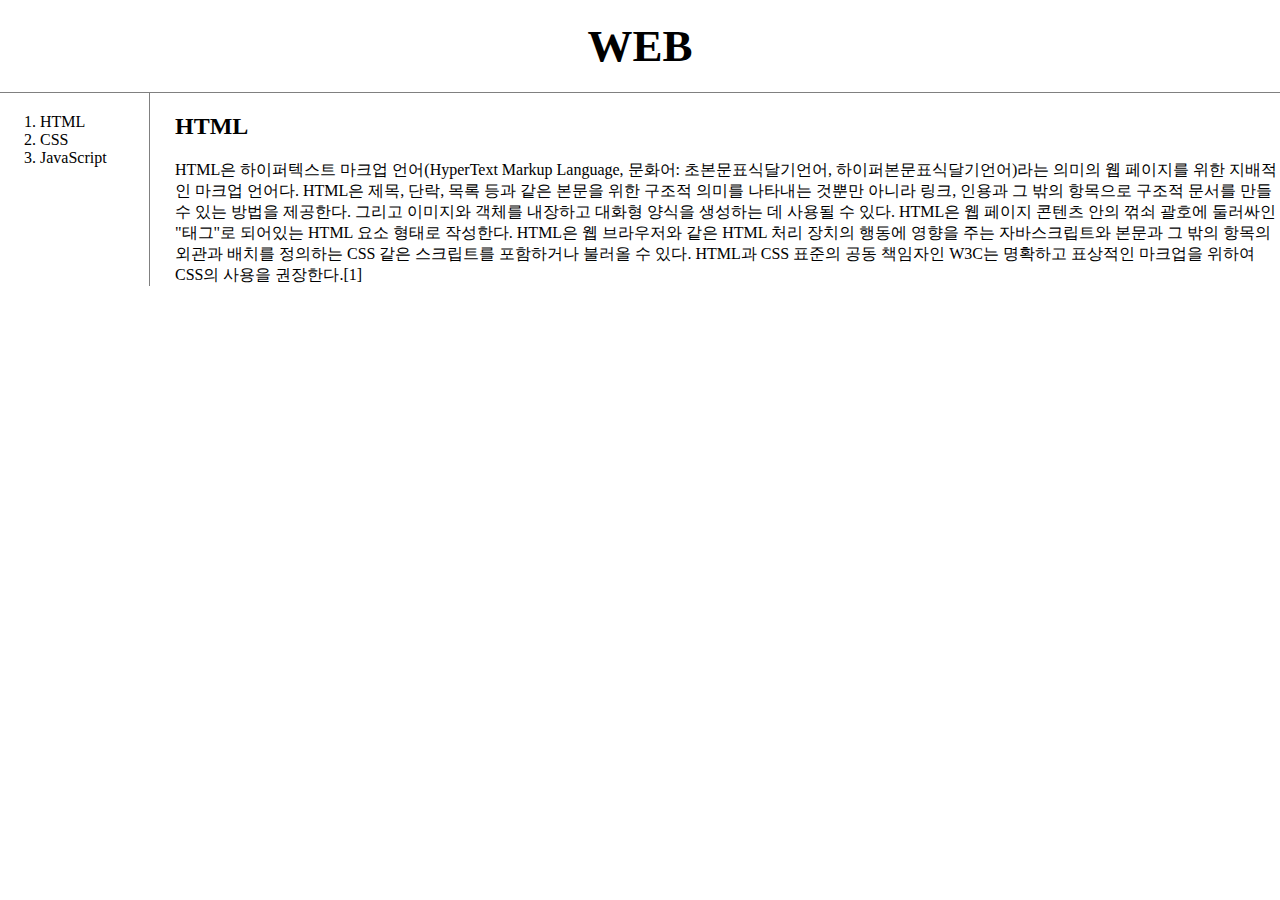
<file: HTML CSS/1.html>
<!doctype html>
<html>
	<head>
		<title>WEB1 - HTML</title>
		<meta charset = "utf-8">
		<link rel = "stylesheet" href = "html.css">
	</head>
	<body>
		<h1><a href = "html.html">WEB</a></h1>
		<div id = "grid">
			<ol>
			<li><a href = "1.html">HTML</a></li>
			<li><a href = "2.html">CSS</a></li>
			<li><a href = "3.html">JavaScript</a></li>
		</ol>
		<div id = "article">
			<h2>HTML</h2>
			HTML은 하이퍼텍스트 마크업 언어(HyperText Markup Language, 문화어: 초본문표식달기언어,
			하이퍼본문표식달기언어)라는 의미의 웹 페이지를 위한 지배적인 마크업 언어다. HTML은 제목, 단락, 목록 등과 같은
			본문을 위한 구조적 의미를 나타내는 것뿐만 아니라 링크, 인용과 그 밖의 항목으로 구조적 문서를 만들 수 있는 방법을 제공한다.
			그리고 이미지와 객체를 내장하고 대화형 양식을 생성하는 데 사용될 수 있다. HTML은 웹 페이지
			콘텐츠 안의 꺾쇠 괄호에 둘러싸인 "태그"로 되어있는 HTML 요소 형태로 작성한다.
			HTML은 웹 브라우저와 같은 HTML 처리 장치의 행동에 영향을 주는 자바스크립트와 본문과 그 밖의 항목의 외관과 배치를
			정의하는 CSS 같은 스크립트를 포함하거나 불러올 수 있다. HTML과 CSS 표준의 공동 책임자인 W3C는
			명확하고 표상적인 마크업을 위하여 CSS의 사용을 권장한다.[1]
			</div>
		</div>
	</body>
</html>
</file>
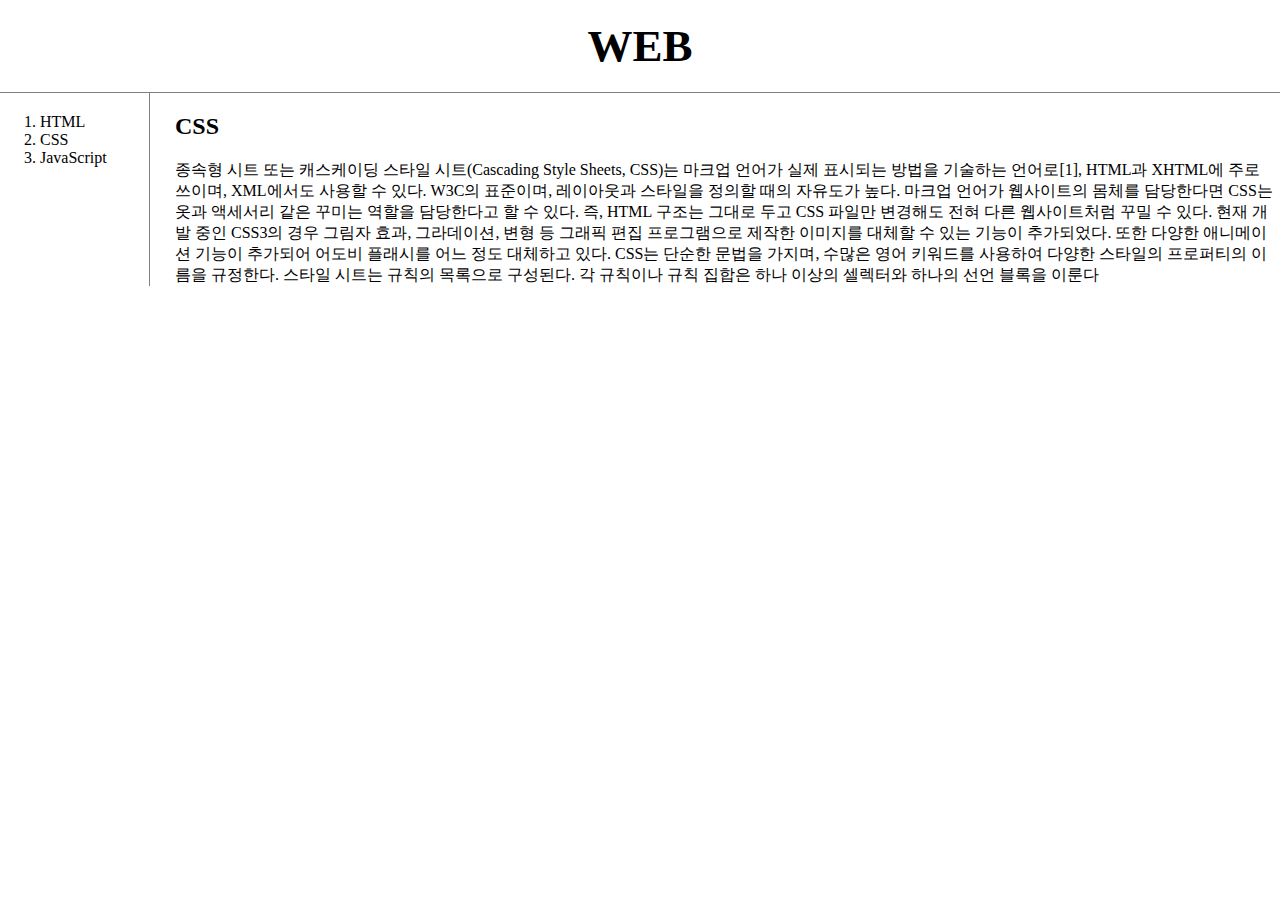
<file: HTML CSS/2.html>
<!doctype html>
<html>
	<head>
		<title>WEB1 - CSS</title>
		<meta charset = "utf-8">
		<link rel = "stylesheet" href = "html.css">
	</head>
	<body>
		<h1><a href = "html.html">WEB</a></h1>
		<div id = "grid">
			<ol>
			<li><a href = "1.html">HTML</a></li>
			<li><a href = "2.html">CSS</a></li>
			<li><a href = "3.html">JavaScript</a></li>
		</ol>
		<div id = "article">
			<h2>CSS</h2>
			종속형 시트 또는 캐스케이딩 스타일 시트(Cascading Style Sheets, CSS)는 마크업 언어가 실제 표시되는 방법을 기술하는 언어로[1], HTML과 XHTML에 주로 쓰이며, XML에서도 사용할 수 있다. W3C의 표준이며, 레이아웃과 스타일을 정의할 때의 자유도가 높다.
			마크업 언어가 웹사이트의 몸체를 담당한다면 CSS는 옷과 액세서리 같은 꾸미는 역할을 담당한다고 할 수 있다. 즉, HTML 구조는 그대로 두고 CSS 파일만 변경해도 전혀 다른 웹사이트처럼 꾸밀 수 있다.
			현재 개발 중인 CSS3의 경우 그림자 효과, 그라데이션, 변형 등 그래픽 편집 프로그램으로 제작한 이미지를 대체할 수 있는 기능이 추가되었다. 또한 다양한 애니메이션 기능이 추가되어 어도비 플래시를 어느 정도 대체하고 있다.
			CSS는 단순한 문법을 가지며, 수많은 영어 키워드를 사용하여 다양한 스타일의 프로퍼티의 이름을 규정한다.
			스타일 시트는 규칙의 목록으로 구성된다. 각 규칙이나 규칙 집합은 하나 이상의 셀렉터와 하나의 선언 블록을 이룬다
			</div>
		</div>
	</body>
</html>
</file>
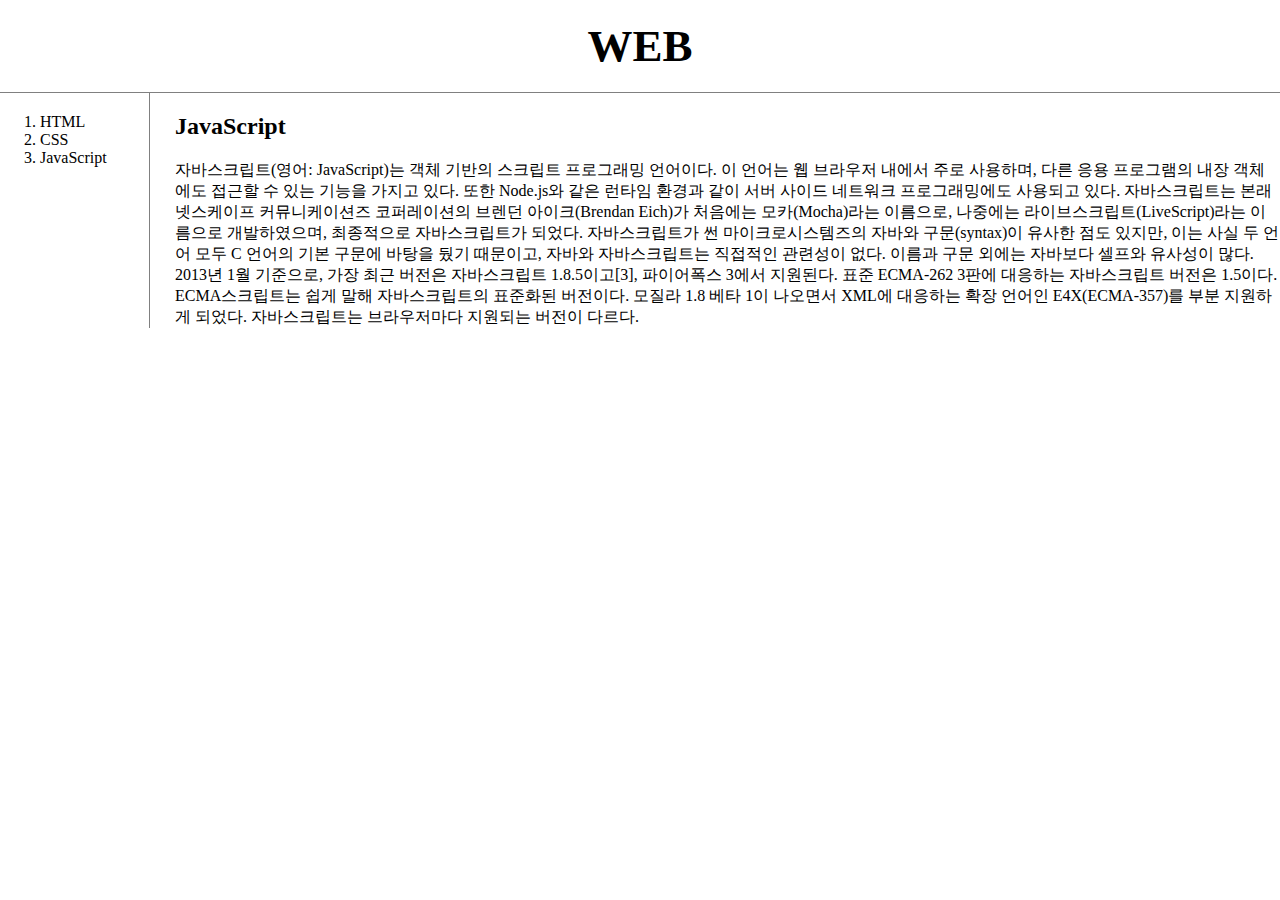
<file: HTML CSS/3.html>
<!doctype html>
<html>
	<head>
		<title>WEB1 - JavaScript</title>
		<meta charset = "utf-8">
		<link rel = "stylesheet" href = "html.css">
	</head>
	<body>
		<h1><a href = "html.html">WEB</a></h1>
		<div id = "grid">
			<ol>
			<li><a href = "1.html">HTML</a></li>
			<li><a href = "2.html">CSS</a></li>
			<li><a href = "3.html">JavaScript</a></li>
			</ol>

			<div id = "article">
			<h2>JavaScript</h2>
			자바스크립트(영어: JavaScript)는 객체 기반의 스크립트 프로그래밍 언어이다. 이 언어는 웹 브라우저 내에서 주로 사용하며, 다른 응용 프로그램의 내장 객체에도 접근할 수 있는 기능을 가지고 있다. 또한 Node.js와 같은 런타임 환경과 같이 서버 사이드 네트워크 프로그래밍에도 사용되고 있다. 자바스크립트는 본래 넷스케이프 커뮤니케이션즈 코퍼레이션의 브렌던 아이크(Brendan Eich)가 처음에는 모카(Mocha)라는 이름으로, 나중에는 라이브스크립트(LiveScript)라는 이름으로 개발하였으며, 최종적으로 자바스크립트가 되었다. 자바스크립트가 썬 마이크로시스템즈의 자바와 구문(syntax)이 유사한 점도 있지만, 이는 사실 두 언어 모두 C 언어의 기본 구문에 바탕을 뒀기 때문이고, 자바와 자바스크립트는 직접적인 관련성이 없다. 이름과 구문 외에는 자바보다 셀프와 유사성이 많다.
			2013년 1월 기준으로, 가장 최근 버전은 자바스크립트 1.8.5이고[3], 파이어폭스 3에서 지원된다. 표준 ECMA-262 3판에 대응하는 자바스크립트 버전은 1.5이다. ECMA스크립트는 쉽게 말해 자바스크립트의 표준화된 버전이다. 모질라 1.8 베타 1이 나오면서 XML에 대응하는 확장 언어인 E4X(ECMA-357)를 부분 지원하게 되었다. 자바스크립트는 브라우저마다 지원되는 버전이 다르다.
			</div>
		</div>
	</body>
</html>
</file>
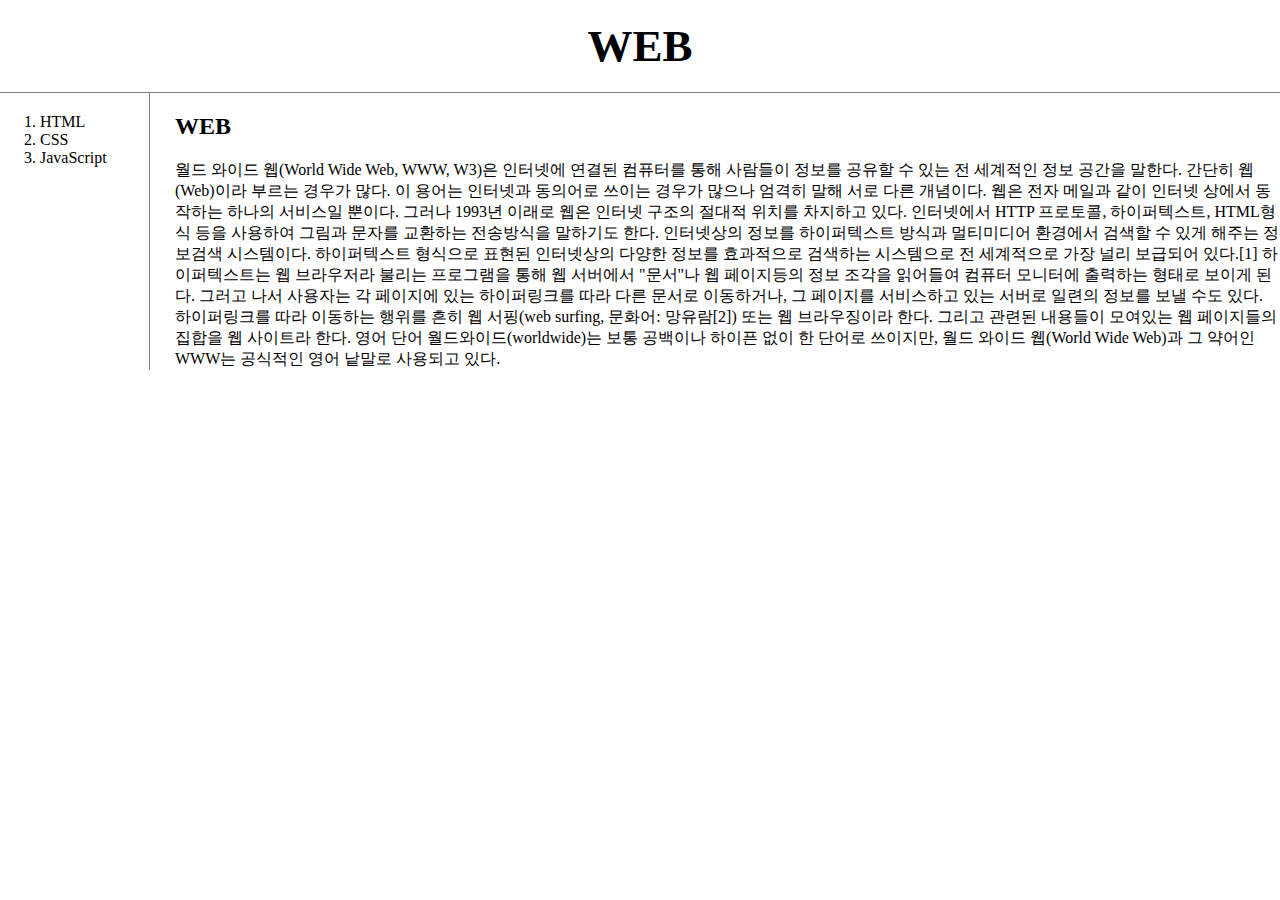
<file: HTML CSS/html.html>
<!doctype html>
<html>
	<head>
		<title>WEB1 - Welcome</title>
		<meta charset = "utf-8">
		<link rel = "stylesheet" href = "html.css">
	</head>
	<body>
		<h1><a href = "html.html">WEB</a></h1>
		<div id = "grid">
		<ol>
			<li><a href = "1.html">HTML</a></li>
			<li><a href = "2.html">CSS</a></li>
			<li><a href = "3.html">JavaScript</a></li>
		</ol>
		<div id = "article">
			<h2>WEB</h2>
		월드 와이드 웹(World Wide Web, WWW, W3)은 인터넷에 연결된 컴퓨터를 통해 사람들이 정보를 공유할 수 있는 전 세계적인 정보 공간을 말한다.
		간단히 웹(Web)이라 부르는 경우가 많다. 이 용어는 인터넷과 동의어로 쓰이는 경우가 많으나 엄격히 말해 서로 다른 개념이다.
		웹은 전자 메일과 같이 인터넷 상에서 동작하는 하나의 서비스일 뿐이다. 그러나 1993년 이래로 웹은 인터넷 구조의 절대적 위치를 차지하고 있다.
		인터넷에서 HTTP 프로토콜, 하이퍼텍스트, HTML형식 등을 사용하여 그림과 문자를 교환하는 전송방식을 말하기도 한다.
		인터넷상의 정보를 하이퍼텍스트 방식과 멀티미디어 환경에서 검색할 수 있게 해주는 정보검색 시스템이다.
		하이퍼텍스트 형식으로 표현된 인터넷상의 다양한 정보를 효과적으로 검색하는 시스템으로 전 세계적으로 가장 널리 보급되어 있다.[1]
		하이퍼텍스트는 웹 브라우저라 불리는 프로그램을 통해 웹 서버에서 "문서"나 웹 페이지등의 정보 조각을 읽어들여 컴퓨터 모니터에 출력하는 형태로 보이게 된다.
		그러고 나서 사용자는 각 페이지에 있는 하이퍼링크를 따라 다른 문서로 이동하거나, 그 페이지를 서비스하고 있는 서버로 일련의 정보를 보낼 수도 있다.
		하이퍼링크를 따라 이동하는 행위를 흔히 웹 서핑(web surfing, 문화어: 망유람[2]) 또는 웹 브라우징이라 한다.
		그리고 관련된 내용들이 모여있는 웹 페이지들의 집합을 웹 사이트라 한다.
		영어 단어 월드와이드(worldwide)는 보통 공백이나 하이픈 없이 한 단어로 쓰이지만, 월드 와이드 웹(World Wide Web)과 그 약어인 WWW는 공식적인 영어 낱말로 사용되고 있다.
		</div>
	</body>
</html>
</file>
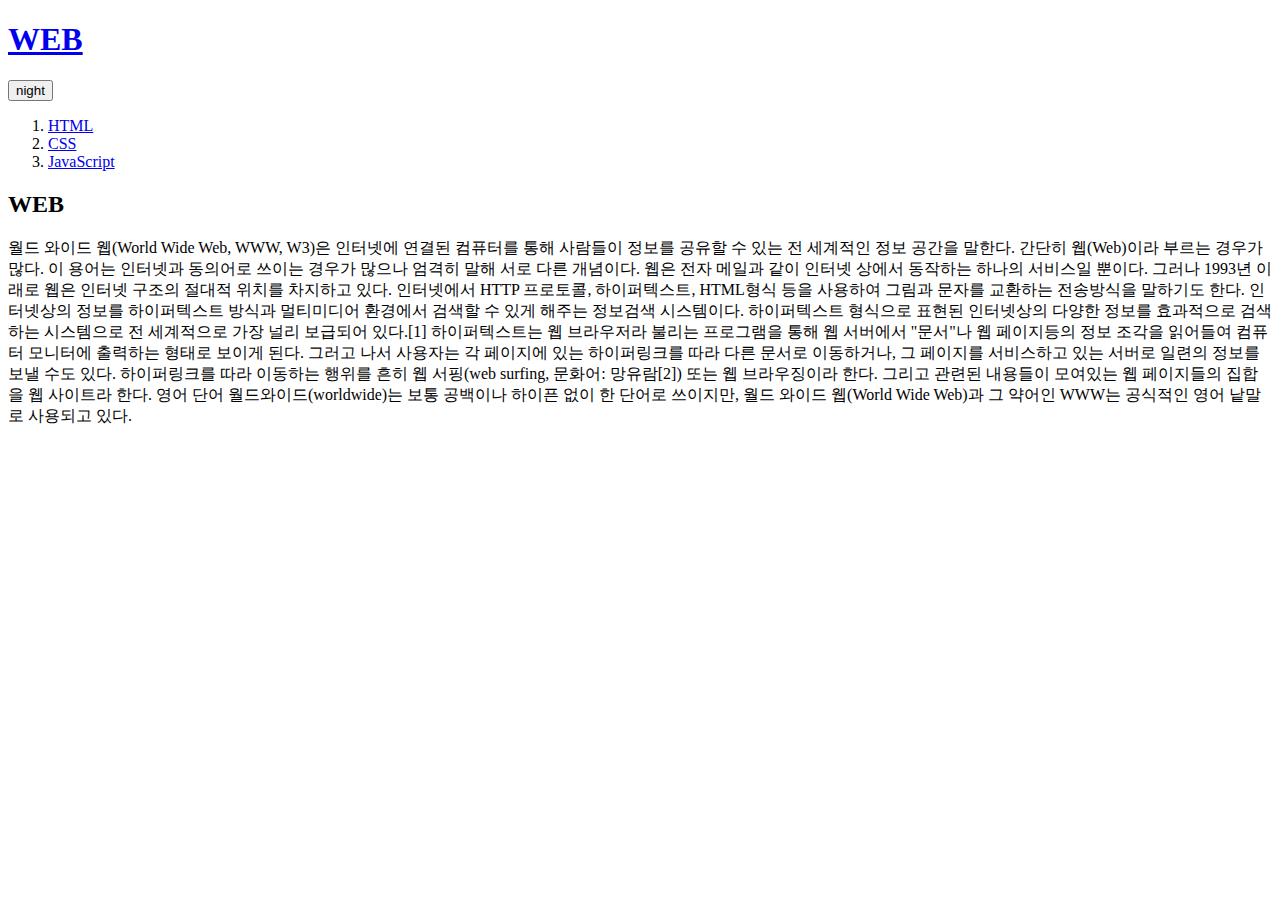
<file: JavaScript/js.html>
<!doctype html>
<html>
	<head>
		<title>WEB1 - Welcome</title>
		<meta charset = "utf-8">
		<script src = "color.js"></script>
		<script
		  src="https://code.jquery.com/jquery-3.4.1.js"
		  integrity="sha256-WpOohJOqMqqyKL9FccASB9O0KwACQJpFTUBLTYOVvVU="
		  crossorigin="anonymous"></script>
	</head>
	<body>
		<h1><a href = "js.html">WEB</a></h1>
		<input id = "night_day" type = "button" value = "night" onclick = "nightDayHandler(this);">

		<ol>
			<li><a href = "js1.html">HTML</a></li>
			<li><a href = "js2.html">CSS</a></li>
			<li><a href = "js3.html">JavaScript</a></li>
		</ol>
		<div id = "article">
			<h2>WEB</h2>
		월드 와이드 웹(World Wide Web, WWW, W3)은 인터넷에 연결된 컴퓨터를 통해 사람들이 정보를 공유할 수 있는 전 세계적인 정보 공간을 말한다.
		간단히 웹(Web)이라 부르는 경우가 많다. 이 용어는 인터넷과 동의어로 쓰이는 경우가 많으나 엄격히 말해 서로 다른 개념이다.
		웹은 전자 메일과 같이 인터넷 상에서 동작하는 하나의 서비스일 뿐이다. 그러나 1993년 이래로 웹은 인터넷 구조의 절대적 위치를 차지하고 있다.
		인터넷에서 HTTP 프로토콜, 하이퍼텍스트, HTML형식 등을 사용하여 그림과 문자를 교환하는 전송방식을 말하기도 한다.
		인터넷상의 정보를 하이퍼텍스트 방식과 멀티미디어 환경에서 검색할 수 있게 해주는 정보검색 시스템이다.
		하이퍼텍스트 형식으로 표현된 인터넷상의 다양한 정보를 효과적으로 검색하는 시스템으로 전 세계적으로 가장 널리 보급되어 있다.[1]
		하이퍼텍스트는 웹 브라우저라 불리는 프로그램을 통해 웹 서버에서 "문서"나 웹 페이지등의 정보 조각을 읽어들여 컴퓨터 모니터에 출력하는 형태로 보이게 된다.
		그러고 나서 사용자는 각 페이지에 있는 하이퍼링크를 따라 다른 문서로 이동하거나, 그 페이지를 서비스하고 있는 서버로 일련의 정보를 보낼 수도 있다.
		하이퍼링크를 따라 이동하는 행위를 흔히 웹 서핑(web surfing, 문화어: 망유람[2]) 또는 웹 브라우징이라 한다.
		그리고 관련된 내용들이 모여있는 웹 페이지들의 집합을 웹 사이트라 한다.
		영어 단어 월드와이드(worldwide)는 보통 공백이나 하이픈 없이 한 단어로 쓰이지만, 월드 와이드 웹(World Wide Web)과 그 약어인 WWW는 공식적인 영어 낱말로 사용되고 있다.
		</div>
	</body>
</html>
</file>
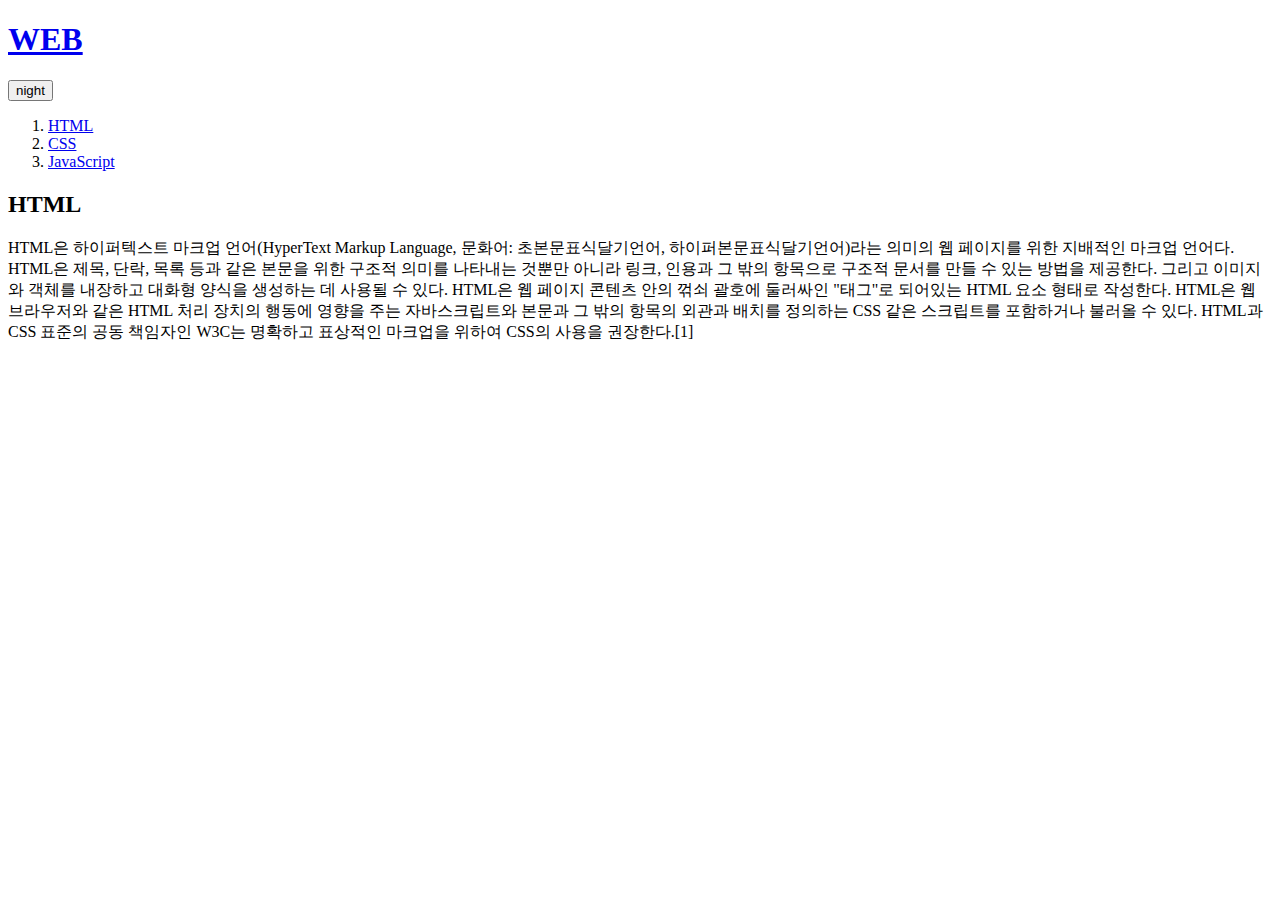
<file: JavaScript/js1.html>
<!doctype html>
<html>
	<head>
		<title>WEB1 - HTML</title>
		<meta charset = "utf-8">
		<script src = "color.js"></script>
		<script
		  src="https://code.jquery.com/jquery-3.4.1.js"
		  integrity="sha256-WpOohJOqMqqyKL9FccASB9O0KwACQJpFTUBLTYOVvVU="
		  crossorigin="anonymous"></script>
	</head>
	<body>
		<h1><a href = "js.html">WEB</a></h1>
		<input id = "night_day" type = "button" value = "night" onclick = "nightDayHandler(this);">
		<div id = "grid">
			<ol>
			<li><a href = "js1.html">HTML</a></li>
			<li><a href = "js2.html">CSS</a></li>
			<li><a href = "js3.html">JavaScript</a></li>
		</ol>
		<div id = "article">
			<h2>HTML</h2>
			HTML은 하이퍼텍스트 마크업 언어(HyperText Markup Language, 문화어: 초본문표식달기언어,
			하이퍼본문표식달기언어)라는 의미의 웹 페이지를 위한 지배적인 마크업 언어다. HTML은 제목, 단락, 목록 등과 같은
			본문을 위한 구조적 의미를 나타내는 것뿐만 아니라 링크, 인용과 그 밖의 항목으로 구조적 문서를 만들 수 있는 방법을 제공한다.
			그리고 이미지와 객체를 내장하고 대화형 양식을 생성하는 데 사용될 수 있다. HTML은 웹 페이지
			콘텐츠 안의 꺾쇠 괄호에 둘러싸인 "태그"로 되어있는 HTML 요소 형태로 작성한다.
			HTML은 웹 브라우저와 같은 HTML 처리 장치의 행동에 영향을 주는 자바스크립트와 본문과 그 밖의 항목의 외관과 배치를
			정의하는 CSS 같은 스크립트를 포함하거나 불러올 수 있다. HTML과 CSS 표준의 공동 책임자인 W3C는
			명확하고 표상적인 마크업을 위하여 CSS의 사용을 권장한다.[1]
			</div>
		</div>
	</body>
</html>
</file>
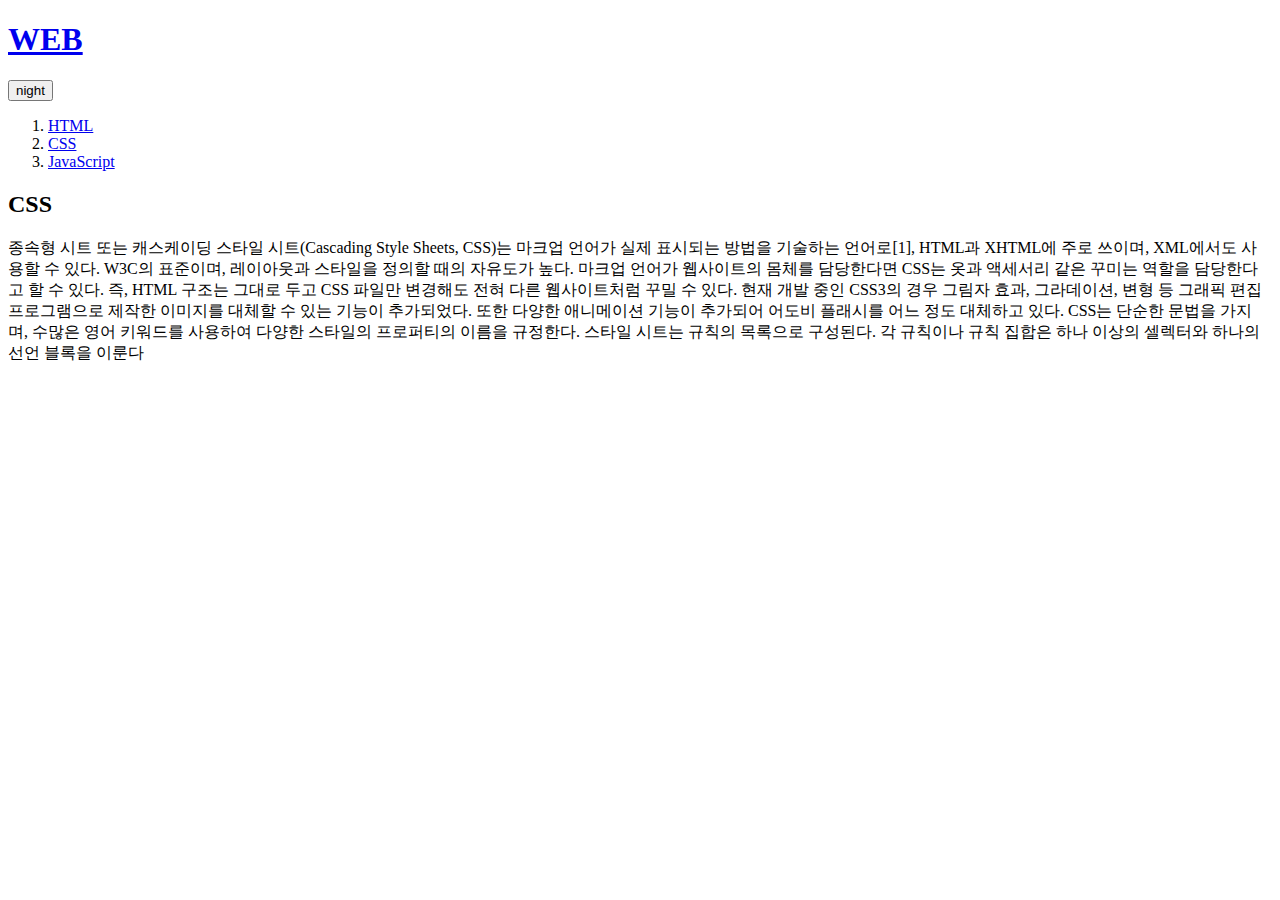
<file: JavaScript/js2.html>
<!doctype html>
<html>
	<head>
		<title>WEB1 - CSS</title>
		<meta charset = "utf-8">
		<script src = "color.js"></script>
		<script
		  src="https://code.jquery.com/jquery-3.4.1.js"
		  integrity="sha256-WpOohJOqMqqyKL9FccASB9O0KwACQJpFTUBLTYOVvVU="
		  crossorigin="anonymous"></script>
	</head>
	<body>
		<h1><a href = "js.html">WEB</a></h1>
		<input id = "night_day" type = "button" value = "night" onclick = "nightDayHandler(this);">
		<div id = "grid">
			<ol>
			<li><a href = "js1.html">HTML</a></li>
			<li><a href = "js2.html">CSS</a></li>
			<li><a href = "js3.html">JavaScript</a></li>
		</ol>
		<div id = "article">
			<h2>CSS</h2>
			종속형 시트 또는 캐스케이딩 스타일 시트(Cascading Style Sheets, CSS)는 마크업 언어가 실제 표시되는 방법을 기술하는 언어로[1], HTML과 XHTML에 주로 쓰이며, XML에서도 사용할 수 있다. W3C의 표준이며, 레이아웃과 스타일을 정의할 때의 자유도가 높다.
			마크업 언어가 웹사이트의 몸체를 담당한다면 CSS는 옷과 액세서리 같은 꾸미는 역할을 담당한다고 할 수 있다. 즉, HTML 구조는 그대로 두고 CSS 파일만 변경해도 전혀 다른 웹사이트처럼 꾸밀 수 있다.
			현재 개발 중인 CSS3의 경우 그림자 효과, 그라데이션, 변형 등 그래픽 편집 프로그램으로 제작한 이미지를 대체할 수 있는 기능이 추가되었다. 또한 다양한 애니메이션 기능이 추가되어 어도비 플래시를 어느 정도 대체하고 있다.
			CSS는 단순한 문법을 가지며, 수많은 영어 키워드를 사용하여 다양한 스타일의 프로퍼티의 이름을 규정한다.
			스타일 시트는 규칙의 목록으로 구성된다. 각 규칙이나 규칙 집합은 하나 이상의 셀렉터와 하나의 선언 블록을 이룬다
			</div>
		</div>
	</body>
</html>
</file>
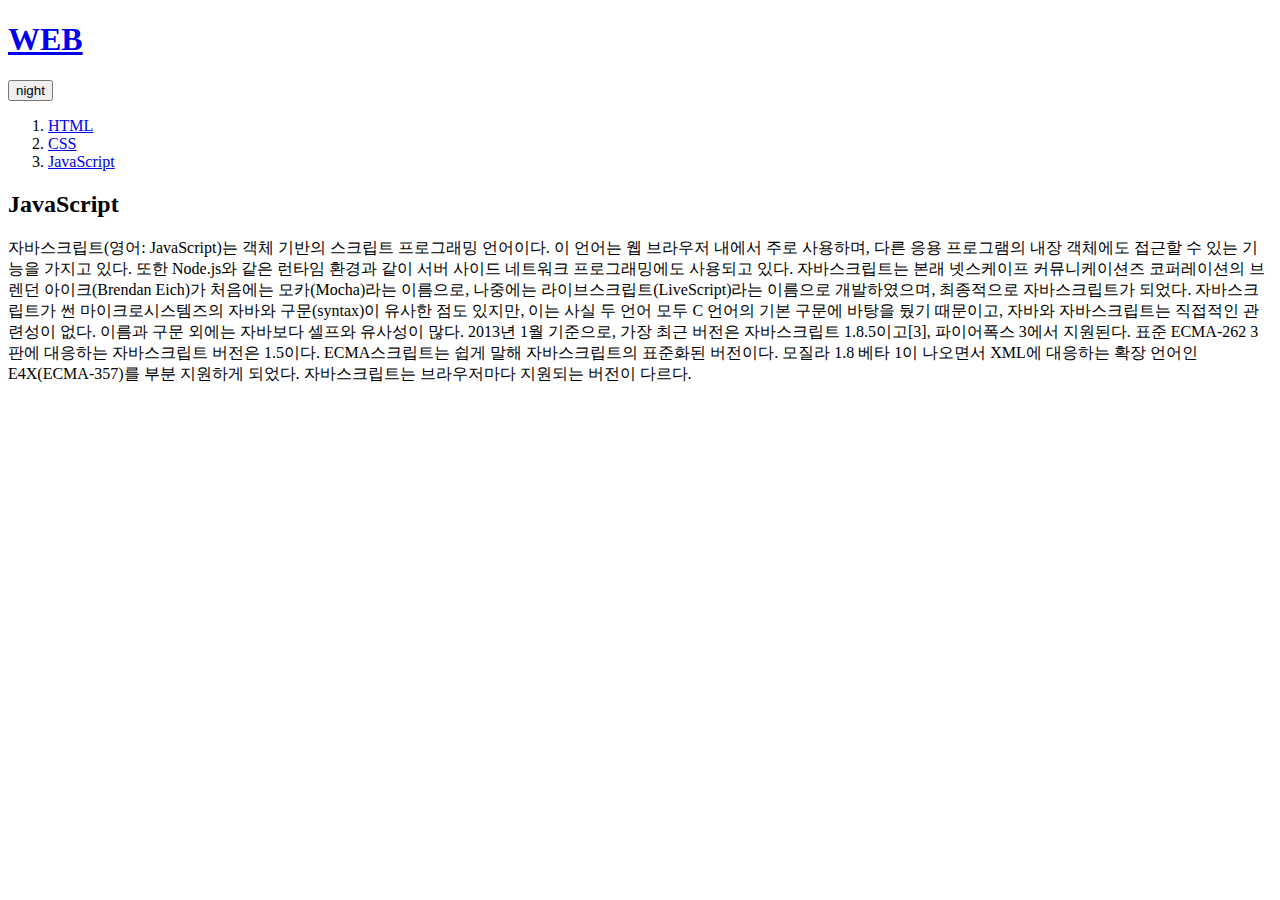
<file: JavaScript/js3.html>
<!doctype html>
<html>
	<head>
		<title>WEB1 - JavaScript</title>
		<meta charset = "utf-8">
		<script src = "color.js"></script>
		<script
		  src="https://code.jquery.com/jquery-3.4.1.js"
		  integrity="sha256-WpOohJOqMqqyKL9FccASB9O0KwACQJpFTUBLTYOVvVU="
		  crossorigin="anonymous"></script>
	</head>
	<body>
		<h1><a href = "js.html">WEB</a></h1>
		<input id = "night_day" type = "button" value = "night" onclick = "nightDayHandler(this);">
		<div id = "grid">
			<ol>
			<li><a href = "js1.html">HTML</a></li>
			<li><a href = "js2.html">CSS</a></li>
			<li><a href = "js3.html">JavaScript</a></li>
			</ol>

			<div id = "article">
			<h2>JavaScript</h2>
			자바스크립트(영어: JavaScript)는 객체 기반의 스크립트 프로그래밍 언어이다. 이 언어는 웹 브라우저 내에서 주로 사용하며, 다른 응용 프로그램의 내장 객체에도 접근할 수 있는 기능을 가지고 있다. 또한 Node.js와 같은 런타임 환경과 같이 서버 사이드 네트워크 프로그래밍에도 사용되고 있다. 자바스크립트는 본래 넷스케이프 커뮤니케이션즈 코퍼레이션의 브렌던 아이크(Brendan Eich)가 처음에는 모카(Mocha)라는 이름으로, 나중에는 라이브스크립트(LiveScript)라는 이름으로 개발하였으며, 최종적으로 자바스크립트가 되었다. 자바스크립트가 썬 마이크로시스템즈의 자바와 구문(syntax)이 유사한 점도 있지만, 이는 사실 두 언어 모두 C 언어의 기본 구문에 바탕을 뒀기 때문이고, 자바와 자바스크립트는 직접적인 관련성이 없다. 이름과 구문 외에는 자바보다 셀프와 유사성이 많다.
			2013년 1월 기준으로, 가장 최근 버전은 자바스크립트 1.8.5이고[3], 파이어폭스 3에서 지원된다. 표준 ECMA-262 3판에 대응하는 자바스크립트 버전은 1.5이다. ECMA스크립트는 쉽게 말해 자바스크립트의 표준화된 버전이다. 모질라 1.8 베타 1이 나오면서 XML에 대응하는 확장 언어인 E4X(ECMA-357)를 부분 지원하게 되었다. 자바스크립트는 브라우저마다 지원되는 버전이 다르다.
			</div>
		</div>
	</body>
</html>
</file>
<file: HTML CSS/html.css>
body{
			margin:0;
		}
		a{
			color:black;
			text-decoration: none;
		}
		#active {
			color:red;
		}
		.saw {
			color: gray;
		}
		h1 {
			font-size:45px;
			text-align:center;
			border-bottom:1px solid gray;
			margin:0;
			padding:20px;
		}
		#grid {
			display:grid;
			grid-template-columns: 150px 1fr;
		}
		#grid ol{
			padding-left:33px;
			border-right:1px solid gray;
			margin:0;
			padding:20px;
			padding-left:40px;
		}
		#grid #article{
			padding-left:25px;
		}
		@media(max-width:800px){
			#grid{
				display:block;
			}
			ol{
				border-right:none;
			}
			h1{
				border-bottom:none;
	}
}
</file>
